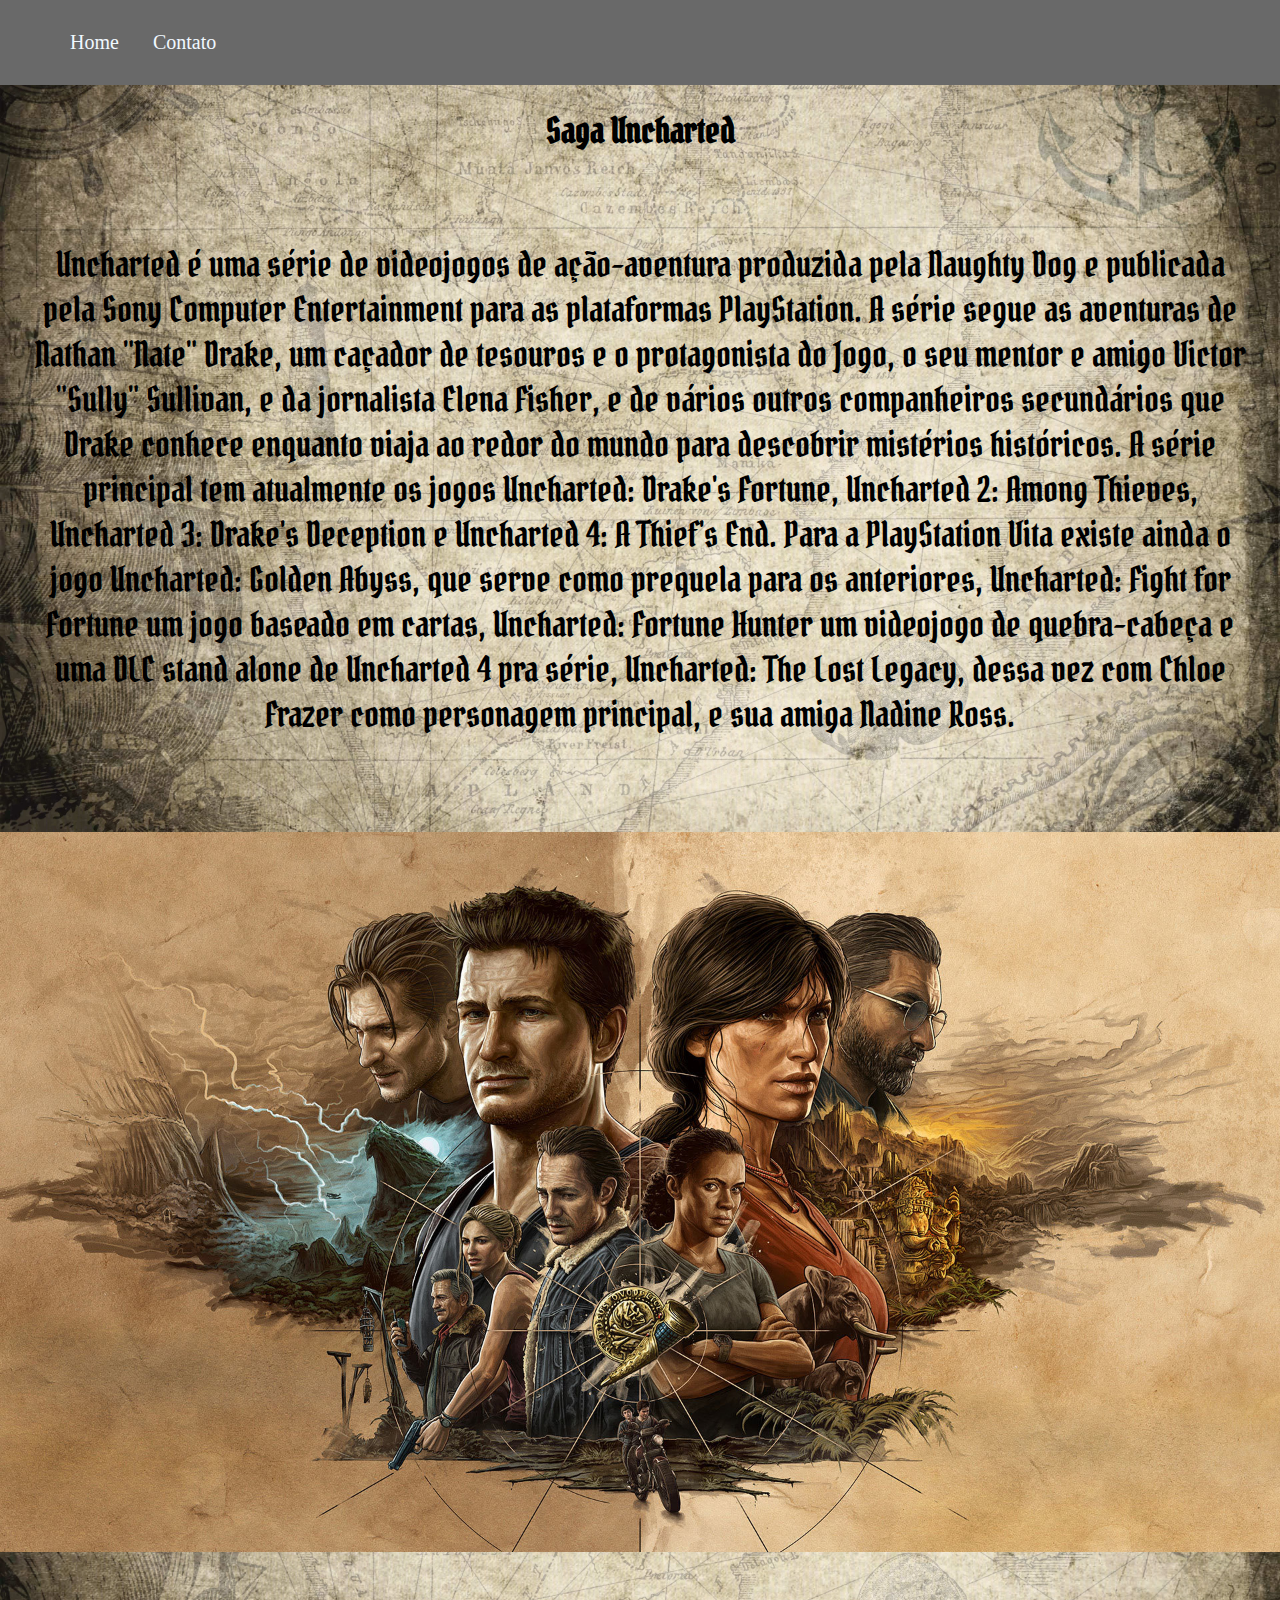
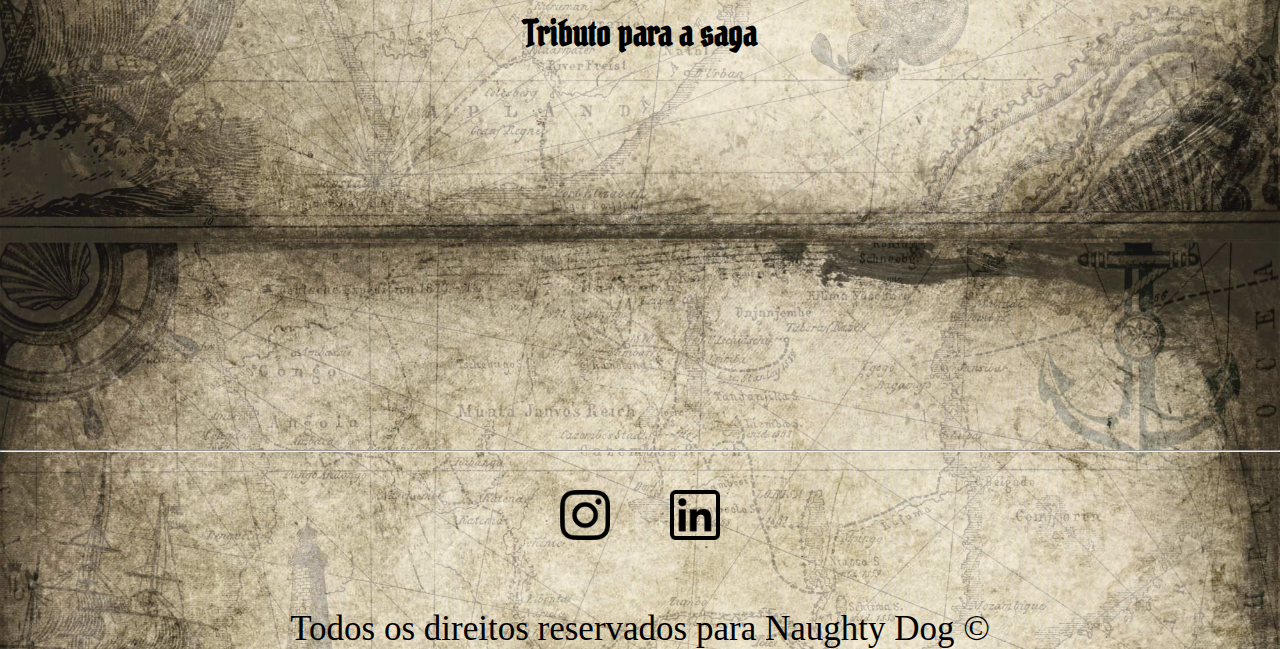
<file: index.html>
<!DOCTYPE html>
<html lang="en">

<head>
    <meta charset="UTF-8">
    <meta http-equiv="X-UA-Compatible" content="IE=edge">
    <meta name="viewport" content="width=device-width, initial-scale=1.0">
    <title>Uncharted</title>
    <style>
        @import url('https://fonts.googleapis.com/css2?family=Pirata+One&display=swap');
    </style>
    <link rel="stylesheet" href="assets/css/style.css">
</head>

<body class="bg">
    <nav>
        <ul id="menu">
            <li>
                <a class="link-menu" href="index.html">Home</a>
            </li>
            <li>
                <a class="link-menu" href="contato.html">Contato</a>
            </li>
        </ul>
    </nav>
    <h1 class="center text-font size">Saga Uncharted</h1>
    <div class="container">
        <div class="center">
            <p class="text-font size pd-30">Uncharted é uma série de videojogos de ação-aventura produzida pela Naughty
                Dog e publicada pela Sony
                Computer
                Entertainment para as plataformas PlayStation. A série segue as aventuras de Nathan "Nate" Drake, um
                caçador de
                tesouros e o protagonista do Jogo, o seu mentor e amigo Victor "Sully" Sullivan, e da jornalista Elena
                Fisher, e
                de vários outros companheiros secundários que Drake conhece enquanto viaja ao redor do mundo para
                descobrir
                mistérios históricos. A série principal tem atualmente os jogos Uncharted: Drake's Fortune, Uncharted 2:
                Among
                Thieves, Uncharted 3: Drake's Deception e Uncharted 4: A Thief's End. Para a PlayStation Vita existe
                ainda o
                jogo Uncharted: Golden Abyss, que serve como prequela para os anteriores, Uncharted: Fight for Fortune
                um jogo
                baseado em cartas, Uncharted: Fortune Hunter um videojogo de quebra-cabeça e uma DLC stand alone de
                Uncharted 4
                pra série, Uncharted: The Lost Legacy, dessa vez com Chloe Frazer como personagem principal, e sua amiga
                Nadine
                Ross.</p>
        </div>
    </div>
    <div class="container">
        <img class="pd-30 wh" src="assets/img/1173115.jpg" alt="Imagem da saga uncharted">
    </div>
    <h2 class="center text-font size">Tributo para a saga</h2>

    <div class="container mb-50">
        <iframe width="560" height="315" src="https://www.youtube.com/embed/mXcaenj_o6w" title="YouTube video player"
            frameborder="0"
            allow="accelerometer; autoplay; clipboard-write; encrypted-media; gyroscope; picture-in-picture"
            allowfullscreen>
        </iframe>
    </div>
    <hr>
    <footer>
        <div class="container">
            <a href="https://www.instagram.com/gahcamera/" target="_blank"><img class="tm-social pd-30" src="assets/img/instagram.png"
                    alt="link para instagram"></a>
            <a href="https://www.linkedin.com/in/gabriel-camera-dal-rovere/" target="_blank"><img class="tm-social pd-30"
                    src="assets/img/linkedin.png" alt="link para linkedin"></a>
        </div>

        <p class="center size">Todos os direitos reservados para Naughty Dog &copy</p>
    </footer>

</body>

</html>
</file>
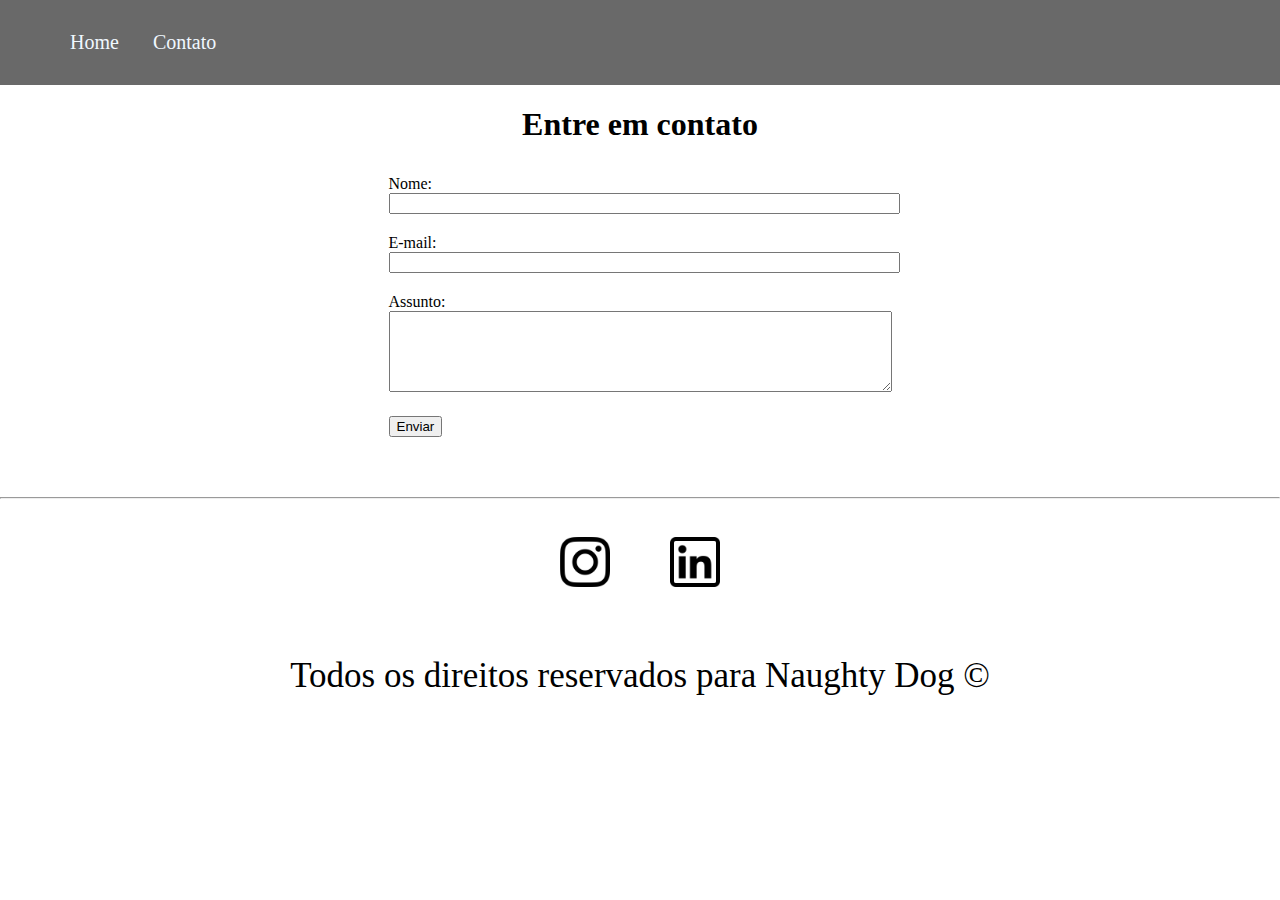
<file: contato.html>
<!DOCTYPE html>
<html lang="pt-br">

<head>
    <meta charset="UTF-8">
    <meta http-equiv="X-UA-Compatible" content="IE=edge">
    <meta name="viewport" content="width=device-width, initial-scale=1.0">
    <title>Contato</title>
    <link rel="stylesheet" href="assets/css/style.css">
</head>

<body>
    <nav>
        <ul id="menu">
            <li>
                <a href="index.html">Home</a>
            </li>
            <li>
                <a href="contato.html">Contato</a>
            </li>
        </ul>
    </nav>
    <h1 class="center">Entre em contato</h1>
    <div class="container mb-50">
        <form>
            <div class="pd-10">
                <label for="nome">Nome:</label><br>
                <input type="text" id="nome" onblur="validaNome()">
                <div id="txtNome"></div>
            </div>
            <div class="pd-10">
                <label for="email">E-mail:</label><br>
                <input type="email" id="email" onblur="validaEmail()">
                <div id="txtEmail"></div>
            </div>
            <div class="pd-10">
                <label for="assunto">Assunto:</label><br>
                <textarea name="assunto" id="assunto" cols="60" rows="5" onkeyup="validaAssunto()"></textarea>
                <div id="txtAssunto"></div>
            </div>
            <div class="pd-10">
                <button onclick="enviar()">Enviar</button>
            </div>
        </form>
    </div>

    <hr>
    <footer>
        <div class="container">
            <a href="https://www.instagram.com/gahcamera/" target="_blank"><img class="tm-social pd-30" src="assets/img/instagram.png"
                    alt="link para instagram"></a>
            <a href="https://www.linkedin.com/in/gabriel-camera-dal-rovere/" target="_blank"><img class="tm-social pd-30"
                    src="assets/img/linkedin.png" alt="link para linkedin"></a>
        </div>

        <p class="center size">Todos os direitos reservados para Naughty Dog &copy</p>
    </footer>

    <script src="assets/js/script.js"></script>

</body>

</html>
</file>
<file: assets/css/style.css>
/*Estilos da pagina index.html*/

body, html {
    height: 100%;
    margin: 0%;
}

.bg {
    background-image: url(../img/fundo.jpg);
    background-size: cover;
}

.center {
    text-align: center;
}

nav {
    background-color: #696969;
    padding: 15px;
}

#menu li {
    display: inline;
    padding: 15px;
}

#menu li a {
    text-decoration: none;
    color: aliceblue;
    font-size: 20px;
}

#menu li a:hover {
    color: aqua;
}

.container {
    display: flex;
    flex-flow: row;
    justify-content: center;
    align-items: center;
}

.text-font {
    font-family: 'Pirata One', cursive;
    color: #000000;
}

.size {
    font-size: 35px;
}

.pd-10 {
    padding: 10px;
}

.pd-30 {
    padding: 30px;
}

.wh {
    width: 1280px;
    height: 720px;
}

.br-30 {
    border-radius: 30%;
}

.tm-social {
    width: 50px;
    height: 50px;
}

.mb-50 {
    margin-bottom: 50px;
}
</file>
